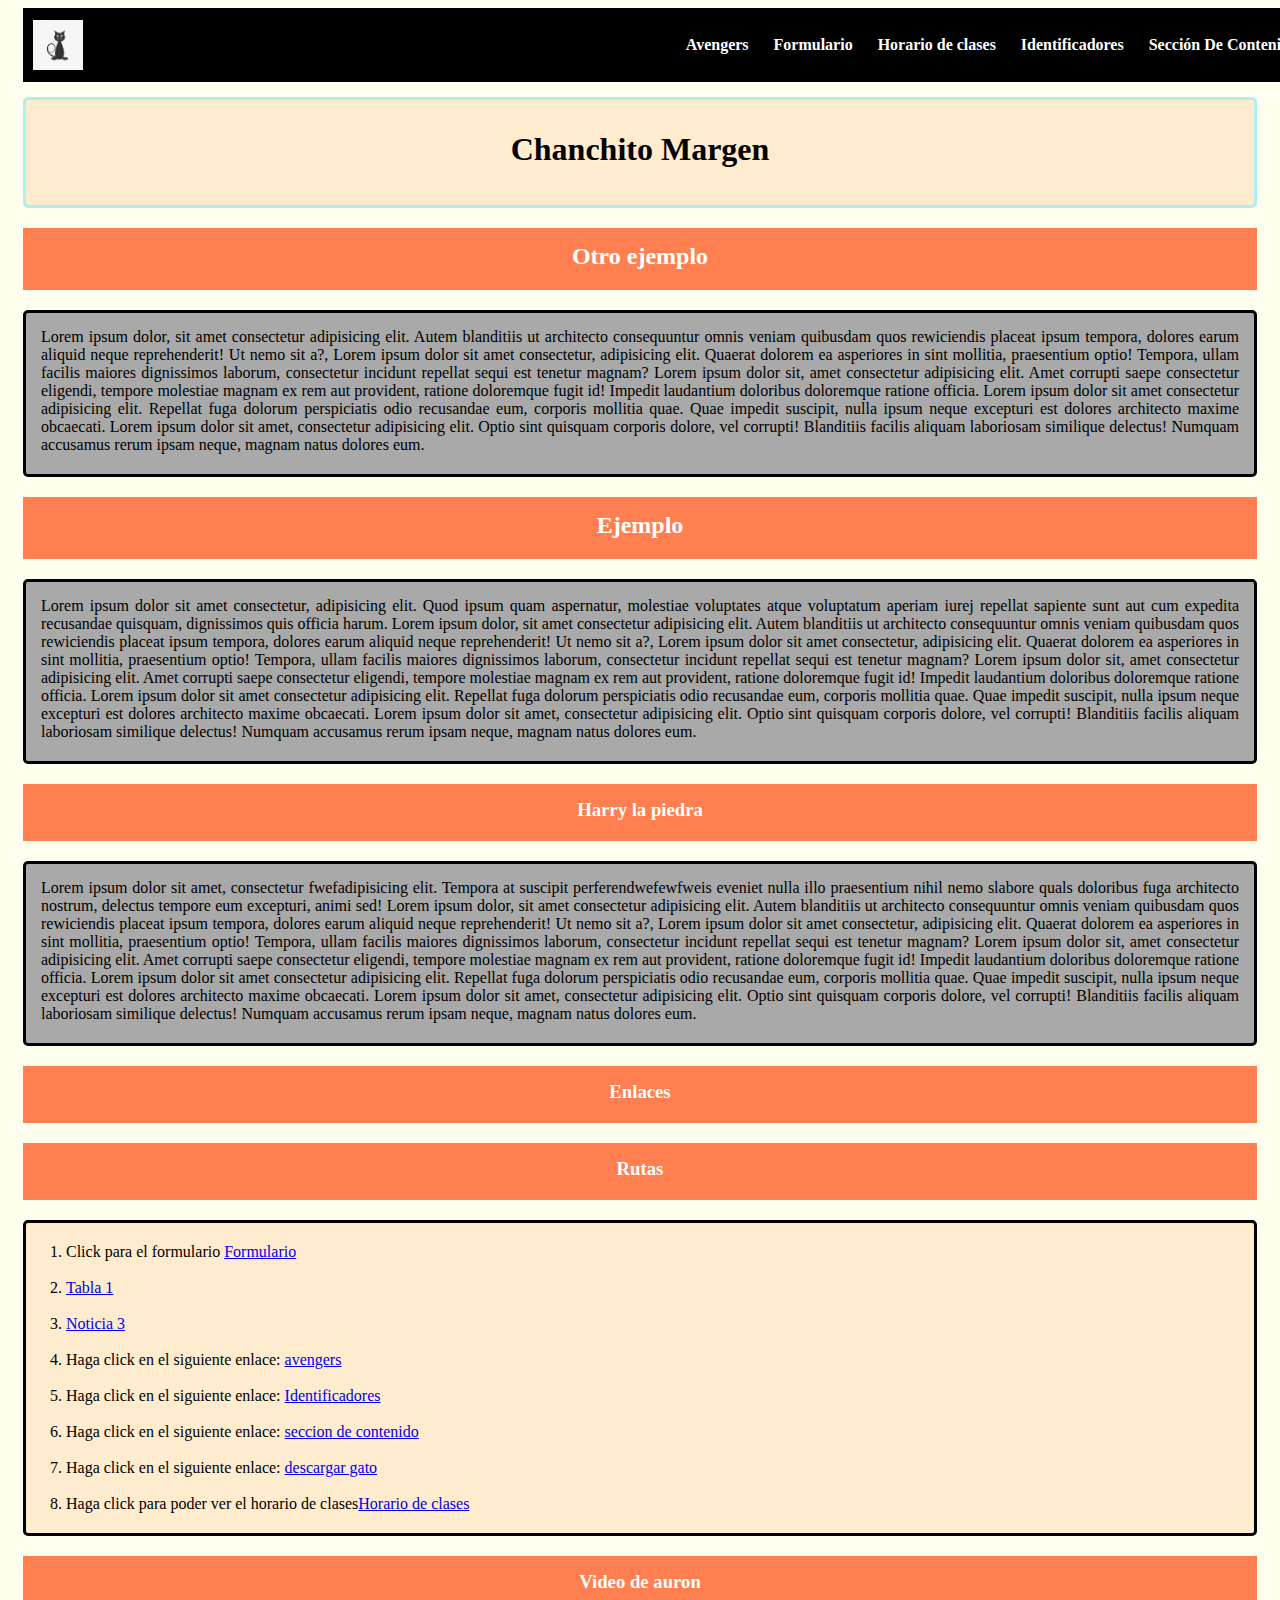
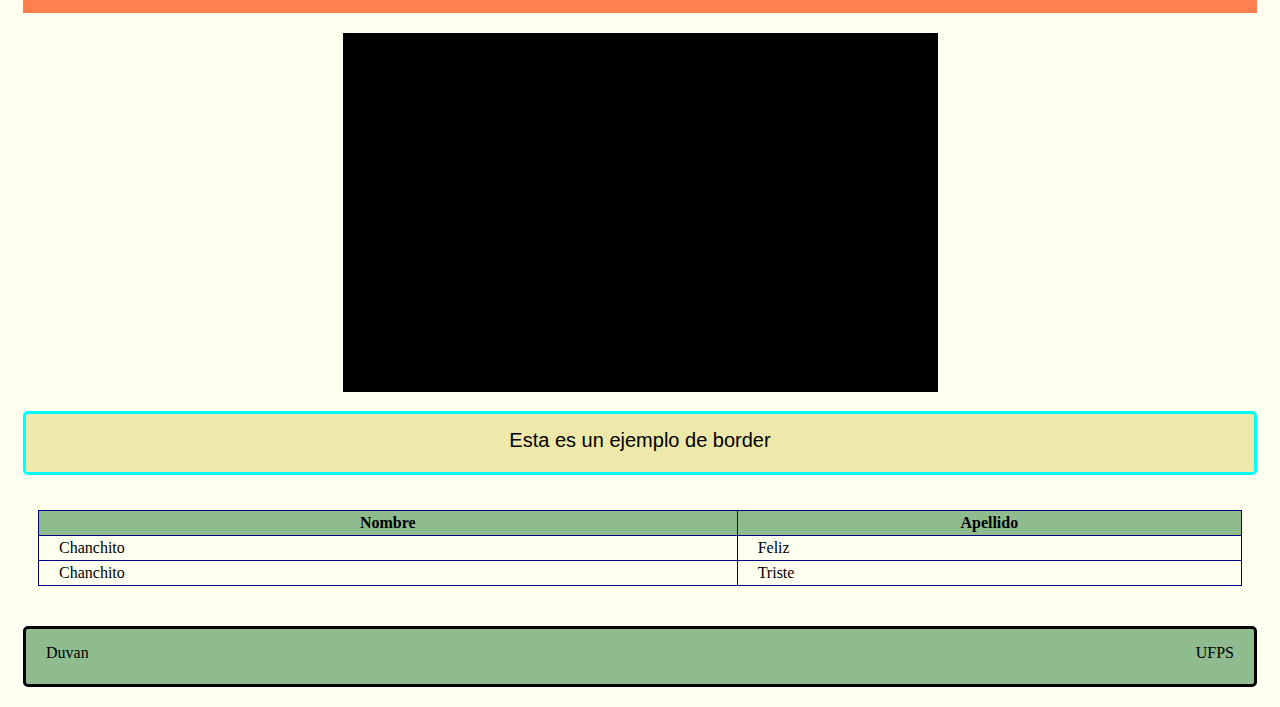
<file: index.html>
<!-- Inicio del documento HTML-->

<!DOCTYPE html>
<html lang="es">

<head>
 <!-- Cotiene los meta datos y el titulo-->
 <meta charset="UTF-8">
 <meta name="viewport" content="width=device-width, initial-scale=1.0">
    <title>Prueba Web</title>
    <link rel="shortcut icon" href="../imagenes/gato.jpg" type="image/x-icon">
    <link rel="stylesheet" href="css/style.css">
   <link rel="stylesheet" href="css/estilo2.css">

</head>

<body>

    <!-- Representa el contenido de nuestra pagina web-->
   <header>
       <div class="menu">
        <img class="logo" src="./imagenes/cat-logo.jpg" alt="Logo">
       <nav>
        <ul>
          <li><a href="html/avengers.html">Avengers</a></li>
          <li><a href="html/formulario.html">Formulario</a></li>
          <li><a href="html/horario-clases.html">Horario de clases</a></li>
          <li><a href="html/identificadores.html">Identificadores</a></li>
          <li><a href="html/seccion-de-contenido.html">Sección De Contenido</a></li>
           </u>
       </nav>
    </div>
   </header>


   <div class="margen">
    <h1>Chanchito Margen</h1>
</div>
   <h2 class="title-1">Otro ejemplo</h2>
    <p class="text">Lorem ipsum dolor, sit amet consectetur adipisicing elit. Autem blanditiis ut architecto consequuntur omnis veniam quibusdam quos rewiciendis placeat ipsum tempora, dolores earum aliquid neque reprehenderit! Ut nemo sit a?, Lorem ipsum dolor sit amet consectetur, adipisicing elit. Quaerat dolorem ea asperiores in sint mollitia, praesentium optio! Tempora, ullam facilis maiores dignissimos laborum, consectetur incidunt repellat sequi est tenetur magnam? Lorem ipsum dolor sit, amet consectetur adipisicing elit. Amet corrupti saepe consectetur eligendi, tempore molestiae magnam ex rem aut provident, ratione doloremque fugit id! Impedit laudantium doloribus doloremque ratione officia. Lorem ipsum dolor sit amet consectetur adipisicing elit. Repellat fuga dolorum perspiciatis odio recusandae eum, corporis mollitia quae. Quae impedit suscipit, nulla ipsum neque excepturi est dolores architecto maxime obcaecati. Lorem ipsum dolor sit amet, consectetur adipisicing elit. Optio sint quisquam corporis dolore, vel corrupti! Blanditiis facilis aliquam laboriosam similique delectus! Numquam accusamus rerum ipsam neque, magnam natus dolores eum.</p>
    <h2 class="title-1">Ejemplo</h2>
    <p class="text">Lorem ipsum dolor sit amet consectetur, adipisicing elit. Quod ipsum quam aspernatur, molestiae voluptates atque voluptatum aperiam iurej repellat sapiente sunt aut cum expedita recusandae quisquam, dignissimos quis officia harum. Lorem ipsum dolor, sit amet consectetur adipisicing elit. Autem blanditiis ut architecto consequuntur omnis veniam quibusdam quos rewiciendis placeat ipsum tempora, dolores earum aliquid neque reprehenderit! Ut nemo sit a?, Lorem ipsum dolor sit amet consectetur, adipisicing elit. Quaerat dolorem ea asperiores in sint mollitia, praesentium optio! Tempora, ullam facilis maiores dignissimos laborum, consectetur incidunt repellat sequi est tenetur magnam? Lorem ipsum dolor sit, amet consectetur adipisicing elit. Amet corrupti saepe consectetur eligendi, tempore molestiae magnam ex rem aut provident, ratione doloremque fugit id! Impedit laudantium doloribus doloremque ratione officia. Lorem ipsum dolor sit amet consectetur adipisicing elit. Repellat fuga dolorum perspiciatis odio recusandae eum, corporis mollitia quae. Quae impedit suscipit, nulla ipsum neque excepturi est dolores architecto maxime obcaecati. Lorem ipsum dolor sit amet, consectetur adipisicing elit. Optio sint quisquam corporis dolore, vel corrupti! Blanditiis facilis aliquam laboriosam similique delectus! Numquam accusamus rerum ipsam neque, magnam natus dolores eum.</p>
    <h3 class="title-2">Harry la piedra</h3>
    <p class="text">Lorem ipsum dolor sit amet, consectetur fwefadipisicing elit. Tempora at suscipit perferendwefewfweis eveniet nulla illo praesentium nihil nemo slabore quals doloribus fuga architecto nostrum, delectus tempore eum excepturi, animi sed! Lorem ipsum dolor, sit amet consectetur adipisicing elit. Autem blanditiis ut architecto consequuntur omnis veniam quibusdam quos rewiciendis placeat ipsum tempora, dolores earum aliquid neque reprehenderit! Ut nemo sit a?, Lorem ipsum dolor sit amet consectetur, adipisicing elit. Quaerat dolorem ea asperiores in sint mollitia, praesentium optio! Tempora, ullam facilis maiores dignissimos laborum, consectetur incidunt repellat sequi est tenetur magnam? Lorem ipsum dolor sit, amet consectetur adipisicing elit. Amet corrupti saepe consectetur eligendi, tempore molestiae magnam ex rem aut provident, ratione doloremque fugit id! Impedit laudantium doloribus doloremque ratione officia. Lorem ipsum dolor sit amet consectetur adipisicing elit. Repellat fuga dolorum perspiciatis odio recusandae eum, corporis mollitia quae. Quae impedit suscipit, nulla ipsum neque excepturi est dolores architecto maxime obcaecati. Lorem ipsum dolor sit amet, consectetur adipisicing elit. Optio sint quisquam corporis dolore, vel corrupti! Blanditiis facilis aliquam laboriosam similique delectus! Numquam accusamus rerum ipsam neque, magnam natus dolores eum.</p>
    <section>
        <h3 class="title-2">Enlaces</h3>
        <div>
            <h3 class="title-2">Rutas</h3>
            <p class="p-1">
             
                <!-- para drigir a un punto especifico se estbalece un id en el elemento, y en la ruta se agg # y el id, en este caso (#tabla-1)-->
                <ol class="lista">
                    
                    <li> Click para el formulario <a href="html/formulario.html#formulario">Formulario</a></li><br>
                <li><a href="html/avengers.html#tabla-1" target="_blank">Tabla 1</a></li><br>
                <li><a href="html/seccion-de-contenido.html#noticia-3">Noticia 3</a></li><br>
               <li> Haga click en el siguiente enlace: <a href="html/avengers.html">avengers</a></li><br>
               <li> Haga click en el siguiente enlace: <a href="html/identificadores.html">Identificadores</a></li><br>
               <li> Haga click en el siguiente enlace: <a href="html/seccion-de-contenido.html">seccion de contenido</a></li><br>
              <li>  Haga click en el siguiente enlace: <a href="imagenes/gato.jpg" download>descargar gato</a></li><br>
              <li>  Haga click para poder ver el horario de clases<a href="html/horario-clases.html#horario">Horario de clases</a></li>
            </ol>
            </p>
        </div>

            <h3 class="title-2">Video de auron</h3>
            <p id="video">
                <iframe width="560" height="315" src="https://www.youtube.com/embed/3I1ssfR3FRU" title="YouTube video player" frameborder="0" allow="accelerometer; autoplay; clipboard-write; encrypted-media; gyroscope; picture-in-picture" allowfullscreen></iframe>
                    
            </p><br>
        
            <P class="borde">
                Esta es un ejemplo de border
            </P>
        </div>
    </section>
  <div class="table-1">
      <table>
          <tr>
              <th>Nombre</th>
              <th>Apellido</th>
          </tr>
          <tr>
            <td>Chanchito</td>
            <td>Feliz</td>
        </tr>
        <tr>
            <td>Chanchito</td>
            <td>Triste</td>
        </tr>
      </table>
  </div>
<footer class="footer-1">
  <div class="izq">Duvan</div>
  <div class="derech">UFPS</div>
</footer>
</body>

</html>
</file>
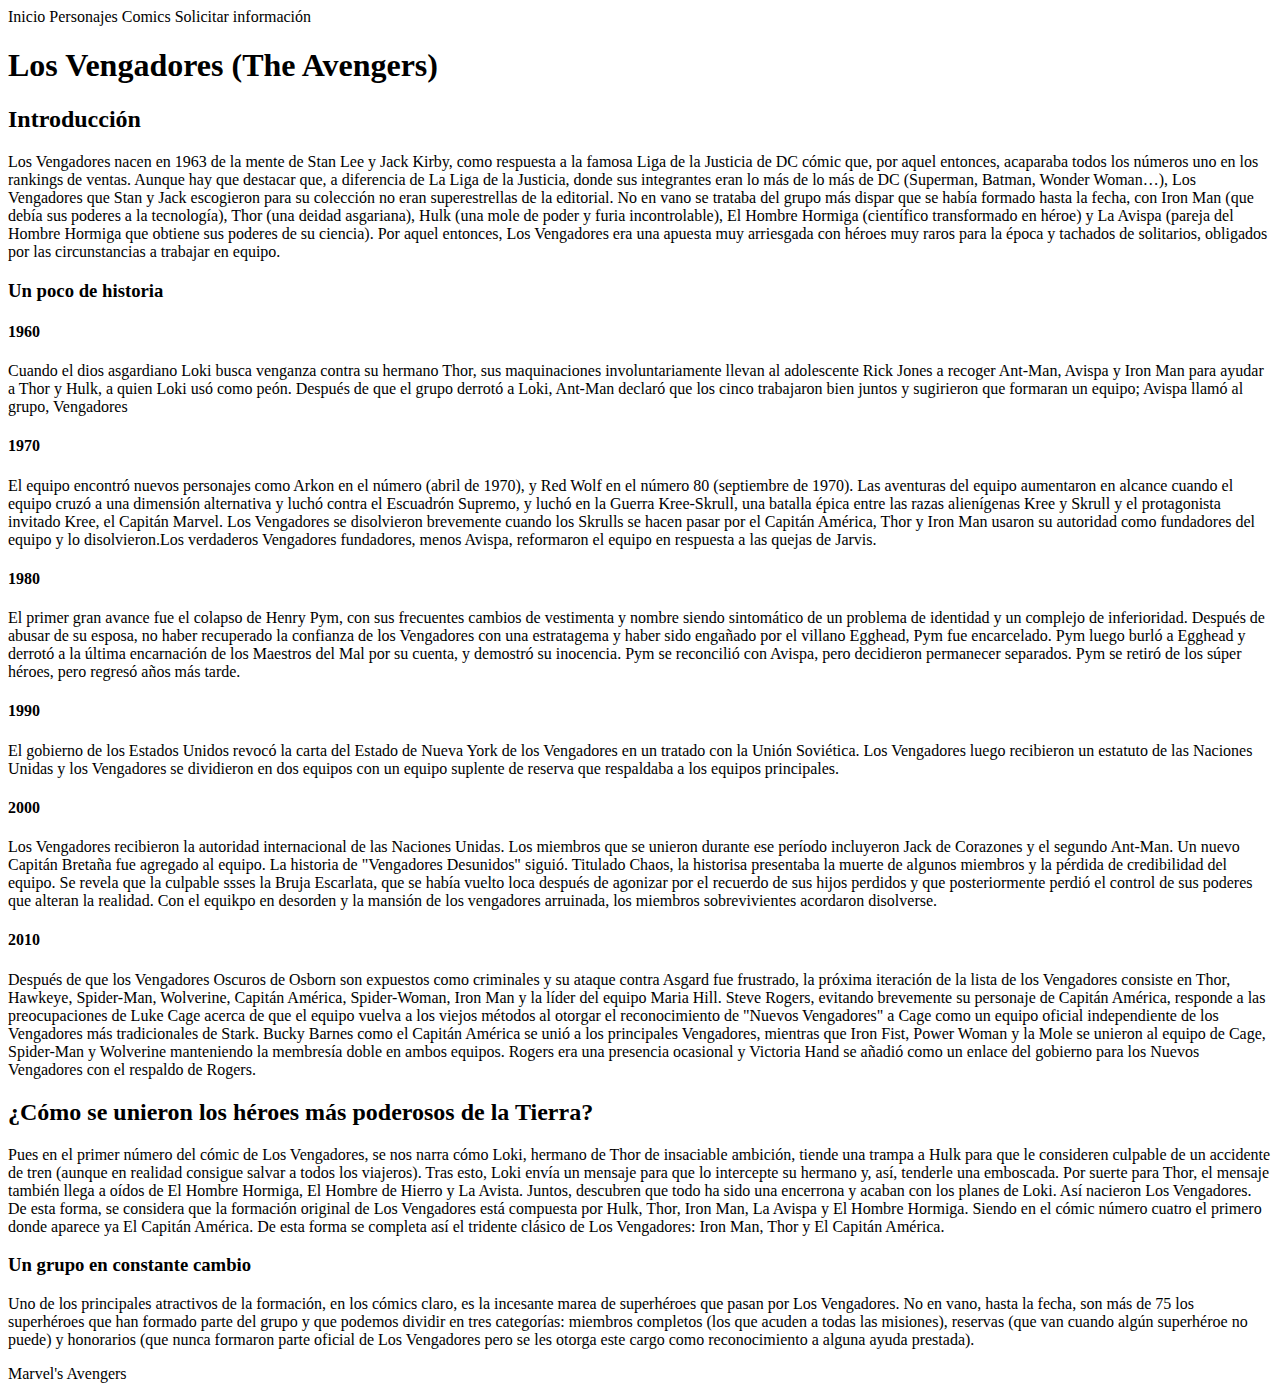
<file: avengers.html>
<!DOCTYPE html>
<html lang="es">
<head>
    <meta charset="UTF-8">
    <meta http-equiv="X-UA-Compatible" content="IE=edge">
    <meta name="viewport" content="width=device-width, initial-scale=1.0">
    <title>Avengers</title>
</head>
<body>
    
    <header>
        <nav>
            Inicio
            Personajes
            Comics
            Solicitar información
        </nav>

    </header>
    <main>
        <h1>Los Vengadores (The Avengers)</h1>
        <section>
            <h2>Introducción</h2>
                <p>
                Los Vengadores nacen en 1963 de la mente de Stan Lee y Jack Kirby, como respuesta a la famosa Liga de la Justicia de DC cómic que, por aquel entonces, acaparaba todos los números uno en los rankings de ventas. Aunque hay que destacar que, a diferencia de La Liga de la Justicia, donde sus integrantes eran lo más de lo más de DC (Superman, Batman, Wonder Woman…), Los Vengadores que Stan y Jack escogieron para su colección no eran superestrellas de la editorial.

                No en vano se trataba del grupo más dispar que se había formado hasta la fecha, con Iron Man (que debía sus poderes a la tecnología), Thor (una deidad asgariana), Hulk (una mole de poder y furia incontrolable), El Hombre Hormiga (científico transformado en héroe) y La Avispa (pareja del Hombre Hormiga que obtiene sus poderes de su ciencia). Por aquel entonces, Los Vengadores era una apuesta muy arriesgada con héroes muy raros para la época y tachados de solitarios, obligados por las circunstancias a trabajar en equipo.

              </p>

        </section>
        <section>
            <h3>Un poco de historia</h3>
            <article>
                <h4>1960</h4>
                <p>
                    Cuando el dios asgardiano Loki busca venganza contra su hermano Thor, sus maquinaciones involuntariamente llevan al adolescente Rick Jones a recoger Ant-Man, Avispa y Iron Man para ayudar a Thor y Hulk, a quien Loki usó como peón. Después de que el grupo derrotó a Loki, Ant-Man declaró que los cinco trabajaron bien juntos y sugirieron que formaran un equipo; Avispa llamó al grupo, Vengadores
                </p>
            </article>
            <article>
                <h4>1970</h4>
                <p>
                    El equipo encontró nuevos personajes como Arkon en el número (abril de 1970), y Red Wolf en el número 80 (septiembre de 1970). Las aventuras del equipo aumentaron en alcance cuando el equipo cruzó a una dimensión alternativa y luchó contra el Escuadrón Supremo, y luchó en la Guerra Kree-Skrull, una batalla épica entre las razas alienígenas Kree y Skrull y el protagonista invitado Kree, el Capitán Marvel. Los Vengadores se disolvieron brevemente cuando los Skrulls se hacen pasar por el Capitán América, Thor y Iron Man usaron su autoridad como fundadores del equipo y lo disolvieron.Los verdaderos Vengadores fundadores, menos Avispa, reformaron el equipo en respuesta a las quejas de Jarvis.
                </p>
            </article>
            <article>
                <h4>1980</h4>
                <p>
                    El primer gran avance fue el colapso de Henry Pym, con sus frecuentes cambios de vestimenta y nombre siendo sintomático de un problema de identidad y un complejo de inferioridad. Después de abusar de su esposa, no haber recuperado la confianza de los Vengadores con una estratagema y haber sido engañado por el villano Egghead, Pym fue encarcelado. Pym luego burló a Egghead y derrotó a la última encarnación de los Maestros del Mal por su cuenta, y demostró su inocencia. Pym se reconcilió con Avispa, pero decidieron permanecer separados. Pym se retiró de los súper héroes, pero regresó años más tarde.
                </p>
            </article>
            <article>
                <h4>1990</h4>
                <p>
                    El gobierno de los Estados Unidos revocó la carta del Estado de Nueva York de los Vengadores en un tratado con la Unión Soviética. Los Vengadores luego recibieron un estatuto de las Naciones Unidas y los Vengadores se dividieron en dos equipos con un equipo suplente de reserva que respaldaba a los equipos principales.
                </p>
            </article>
            <article>
                <h4>2000</h4>
                <p>
                    Los Vengadores recibieron la autoridad internacional de las Naciones Unidas. Los miembros que se unieron durante ese período incluyeron Jack de Corazones y el segundo Ant-Man. Un nuevo Capitán Bretaña fue agregado al equipo. La historia de "Vengadores Desunidos" siguió. Titulado Chaos, la historisa presentaba la muerte de algunos miembros y la pérdida de credibilidad del equipo. Se revela que la culpable ssses la Bruja Escarlata, que se había vuelto loca después de agonizar por el recuerdo de sus hijos perdidos y que posteriormente perdió el control de sus poderes que alteran la realidad. Con el equikpo en desorden y la mansión de los vengadores arruinada, los miembros sobrevivientes acordaron disolverse.
                </p>
            </article>
            <article>
                <h4>2010</h4>
                <p>
                    Después de que los Vengadores Oscuros de Osborn son expuestos como criminales y su ataque contra Asgard fue frustrado, la próxima iteración de la lista de los Vengadores consiste en Thor, Hawkeye, Spider-Man, Wolverine, Capitán América, Spider-Woman, Iron Man y la líder del equipo Maria Hill. Steve Rogers, evitando brevemente su personaje de Capitán América, responde a las preocupaciones de Luke Cage acerca de que el equipo vuelva a los viejos métodos al otorgar el reconocimiento de "Nuevos Vengadores" a Cage como un equipo oficial independiente de los Vengadores más tradicionales de Stark. Bucky Barnes como el Capitán América se unió a los principales Vengadores, mientras que Iron Fist, Power Woman y la Mole se unieron al equipo de Cage, Spider-Man y Wolverine manteniendo la membresía doble en ambos equipos. Rogers era una presencia ocasional y Victoria Hand se añadió como un enlace del gobierno para los Nuevos Vengadores con el respaldo de Rogers.
                </p>
            </article>

        </section>
            <section>
            <article>
                <h2>¿Cómo se unieron los héroes más poderosos de la Tierra?</h2>
                <p>
                    Pues en el primer número del cómic de Los Vengadores, se nos narra cómo Loki, hermano de Thor de insaciable ambición, tiende una trampa a Hulk para que le consideren culpable de un accidente de tren (aunque en realidad consigue salvar a todos los viajeros). Tras esto, Loki envía un mensaje para que lo intercepte su hermano y, así, tenderle una emboscada. Por suerte para Thor, el mensaje también llega a oídos de El Hombre Hormiga, El Hombre de Hierro y La Avista. Juntos, descubren que todo ha sido una encerrona y acaban con los planes de Loki. Así nacieron Los Vengadores.

                    De esta forma, se considera que la formación original de Los Vengadores está compuesta por Hulk, Thor, Iron Man, La Avispa y El Hombre Hormiga. Siendo en el cómic número cuatro el primero donde aparece ya El Capitán América. De esta forma se completa así el tridente clásico de Los Vengadores: Iron Man, Thor y El Capitán América.

                </p>
            </article>
            <article>
                <h3>Un grupo en constante cambio</h3>
                <p>
                    Uno de los principales atractivos de la formación, en los cómics claro, es la incesante marea de superhéroes que pasan por Los Vengadores. No en vano, hasta la fecha, son más de 75 los superhéroes que han formado parte del grupo y que podemos dividir en tres categorías: miembros completos (los que acuden a todas las misiones), reservas (que van cuando algún superhéroe no puede) y honorarios (que nunca formaron parte oficial de Los Vengadores pero se les otorga este cargo como reconocimiento a alguna ayuda prestada).
                </p>
            </article>
            </section>
        
        

    </main>
    <footer>
        Marvel's Avengers
    </footer>




</body>
</html>
</file>
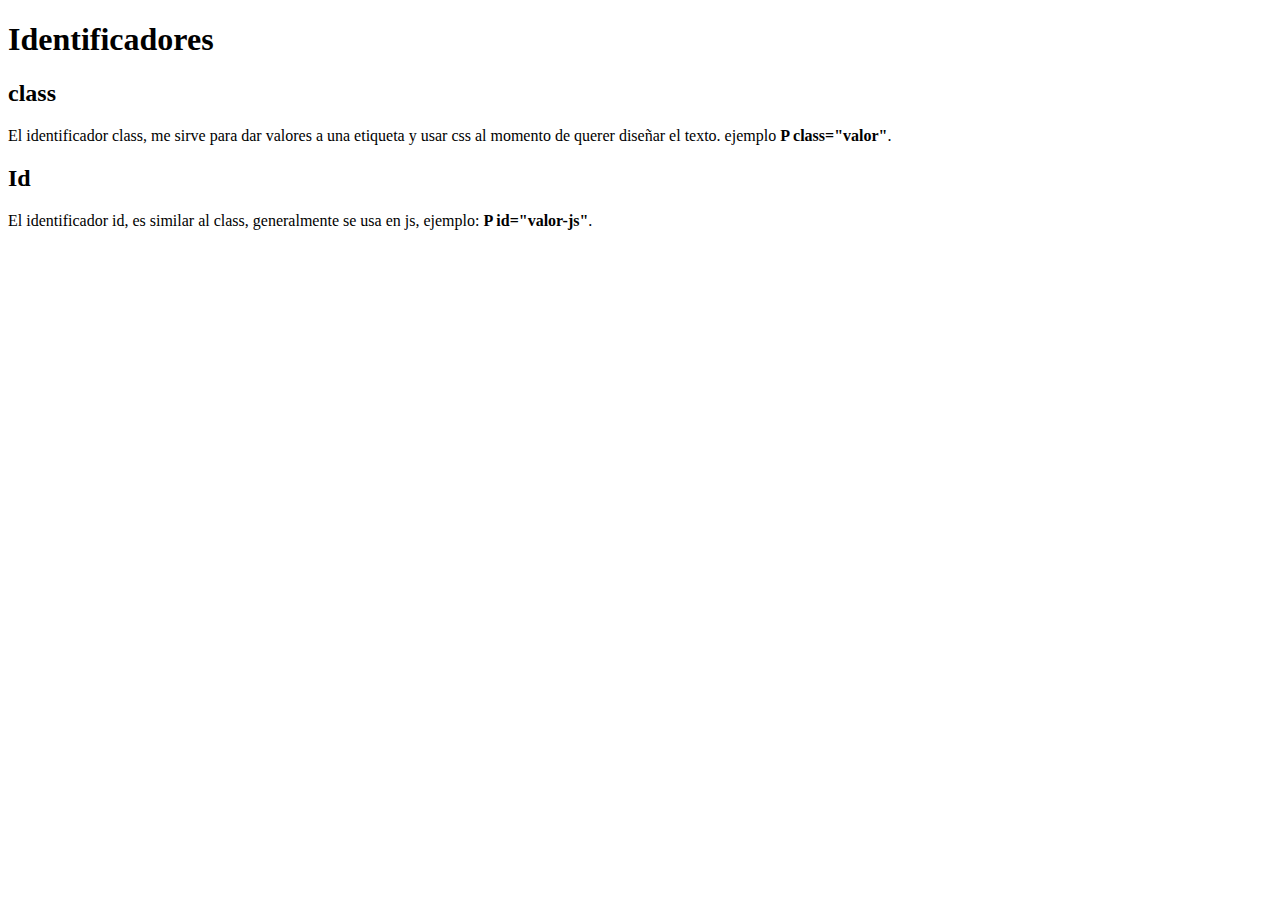
<file: identificadores.html>
<!DOCTYPE html>
<html lang="en">
<head>
    <meta charset="UTF-8">
    <meta http-equiv="X-UA-Compatible" content="IE=edge">
    <meta name="viewport" content="width=device-width, initial-scale=1.0">
    <title>Identificadores</title>
</head>
<body>
    

<main>
    <section>
        <h1>Identificadores</h1>
        <h2>class</h2>
        <p class="valor">
            El identificador class, me sirve para dar valores a una etiqueta y usar css al momento de querer diseñar el texto. ejemplo  <b> P class="valor"</b>.

            
        </p>
        <h2>Id</h2>
        <p id="valor-js">
            El identificador id, es similar al class, generalmente se usa en js, ejemplo:   <b> P id="valor-js"</b>.

            
        </p>
    </section>
</main>

</body>
</html>
</file>
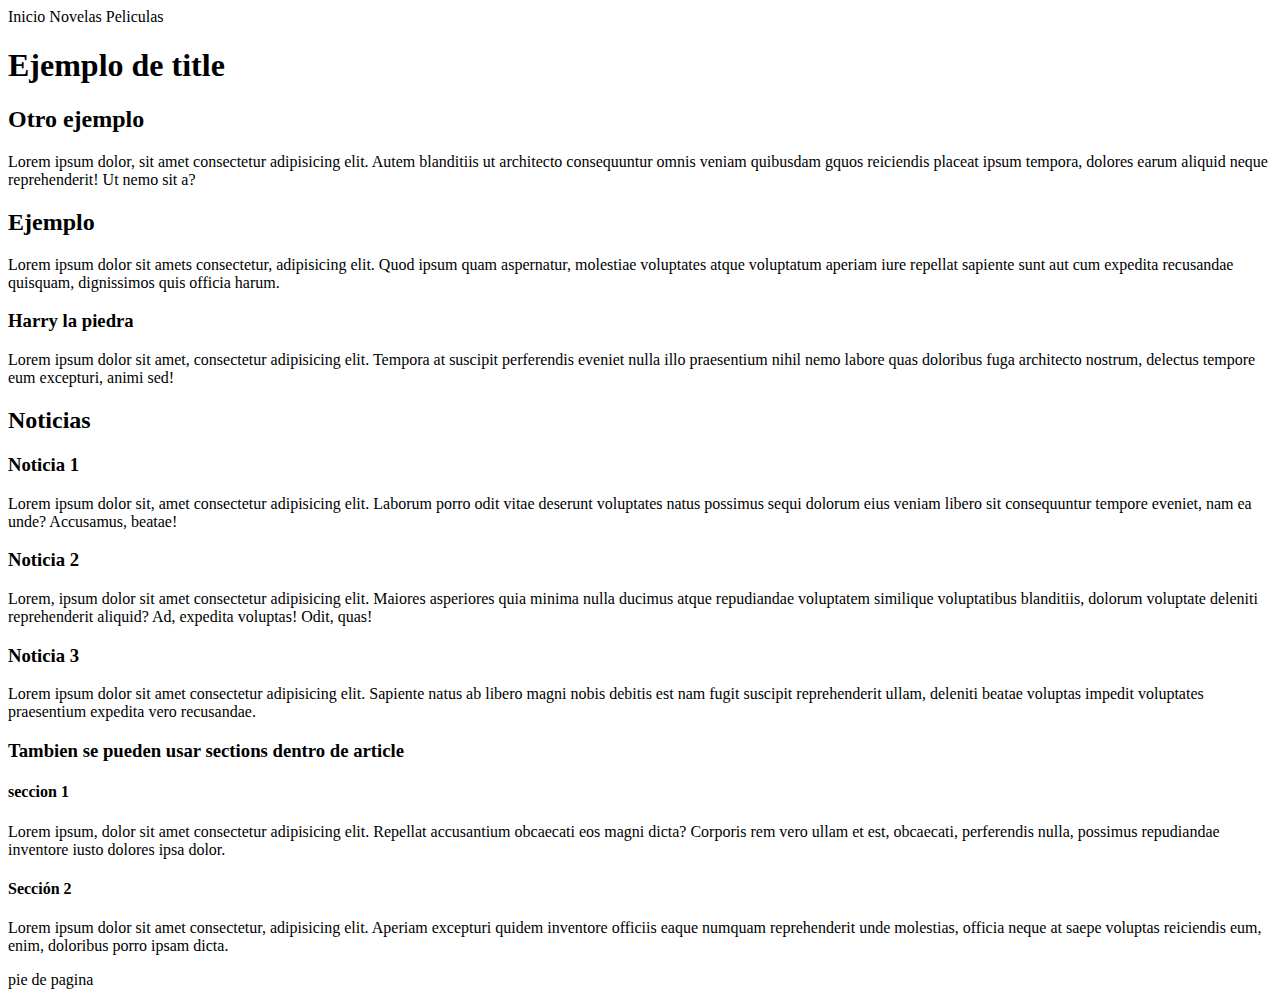
<file: seccion-de-contenido.html>
<!-- Inicio del documento HTML-->

<!DOCTYPE html>
<html lang="es">

<head>
 <!-- Cotiene los meta datos y el titulo-->
 <meta charset="UTF-8">
 <meta name="viewport" content="width=device-width, initial-scale=1.0">
    <title>Prueba Web</title>

</head>

<body>

    <!-- <header></header>    <main></main>    <footer></footer>-->

    <header>

        <!-- Menu de navegación, logo, redes sociales-->
        Inicio
        Novelas
        Peliculas
    </header>
    <main>
        
        <!-- Contenido principal de la pagina-->
        
        <h1>Ejemplo de title</h1>
        <h2>Otro ejemplo</h2>
        <p>Lorem ipsum dolor, sit amet consectetur adipisicing elit. Autem blanditiis ut architecto consequuntur omnis veniam quibusdam gquos reiciendis placeat ipsum tempora, dolores earum aliquid neque reprehenderit! Ut nemo sit a?</p>
        <h2>Ejemplo</h2>
          <p>Lorem ipsum dolor sit amets consectetur, adipisicing elit. Quod ipsum quam aspernatur, molestiae voluptates atque voluptatum aperiam iure repellat sapiente sunt aut cum expedita recusandae quisquam, dignissimos quis officia harum.</p>
          <h3>Harry la piedra</h3>
          <p>Lorem ipsum dolor sit amet, consectetur adipisicing elit. Tempora at suscipit perferendis eveniet nulla illo praesentium nihil nemo labore quas doloribus fuga architecto nostrum, delectus tempore eum excepturi, animi sed!</p>      
          
          <section>
              <h2>Noticias</h2>
              <article>
                  <h3>Noticia 1</h3>
                  <p>Lorem ipsum dolor sit, amet consectetur adipisicing elit. Laborum porro odit vitae deserunt voluptates natus possimus sequi dolorum eius veniam libero sit consequuntur tempore eveniet, nam ea unde? Accusamus, beatae!</p>
             
              </article>
              <article>
                  <h3>Noticia 2</h3>
                  <p>Lorem, ipsum dolor sit amet consectetur adipisicing elit. Maiores asperiores quia minima nulla ducimus atque repudiandae voluptatem similique voluptatibus blanditiis, dolorum voluptate deleniti reprehenderit aliquid? Ad, expedita voluptas! Odit, quas!</p>
              </article>
              <article>
                  <h3>Noticia 3</h3>
                  <p>Lorem ipsum dolor sit amet consectetur adipisicing elit. Sapiente natus ab libero magni nobis debitis est nam fugit suscipit reprehenderit ullam, deleniti beatae voluptas impedit voluptates praesentium expedita vero recusandae.</p>
              </article>
          </section>      
          <article>
              <h3>Tambien se pueden usar sections dentro de article</h3>
              <section>
                  <h4>seccion 1</h4>
                  <p>Lorem ipsum, dolor sit amet consectetur adipisicing elit. Repellat accusantium obcaecati eos magni dicta? Corporis rem vero ullam et est, obcaecati, perferendis nulla, possimus repudiandae inventore iusto dolores ipsa dolor.</p>
              </section>
              <section>
                  <h4>Sección 2</h4>
                  <p>Lorem ipsum dolor sit amet consectetur, adipisicing elit. Aperiam excepturi quidem inventore officiis eaque numquam reprehenderit unde molestias, officia neque at saepe voluptas reiciendis eum, enim, doloribus porro ipsam dicta.</p>
              </section>
          </article>    
        </main>
        <footer>
         pie de pagina
     </footer>
     
    
     
 

</body>

</html>
</file>
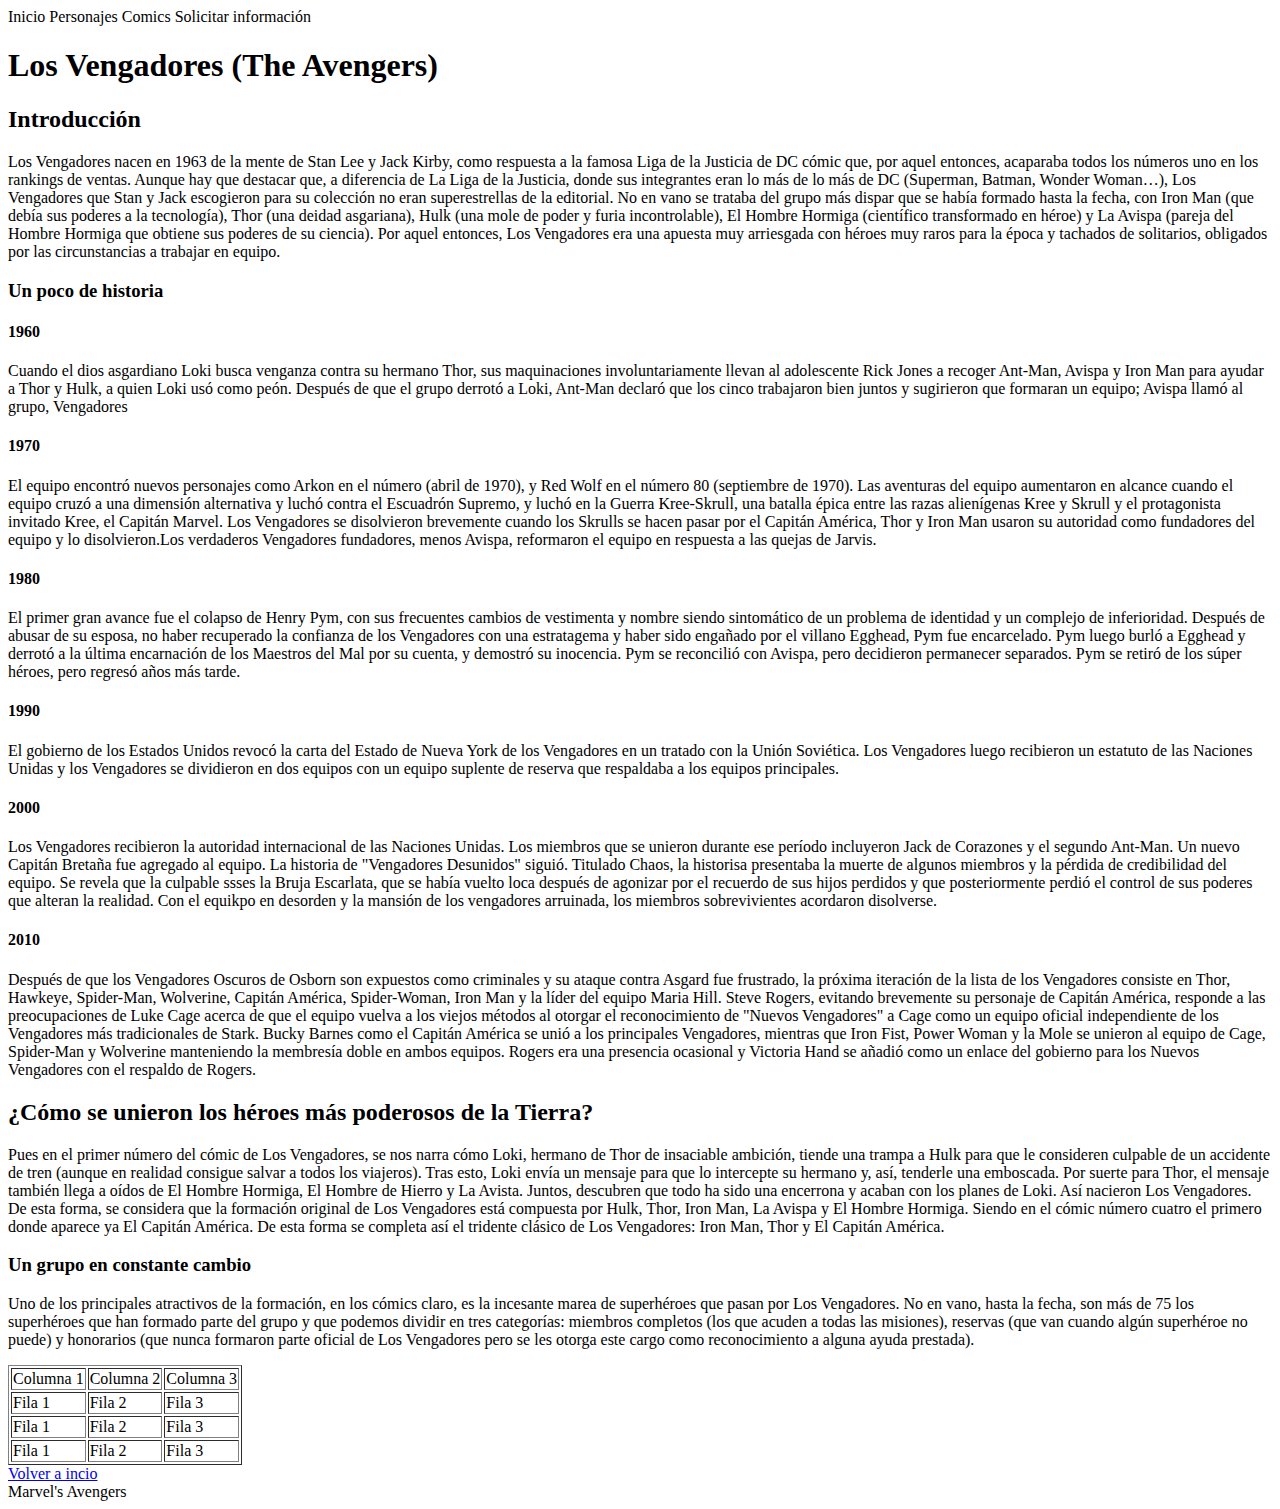
<file: html/avengers.html>
<!DOCTYPE html>
<html lang="es">
<head>
    <meta charset="UTF-8">
    <meta http-equiv="X-UA-Compatible" content="IE=edge">
    <meta name="viewport" content="width=device-width, initial-scale=1.0">
    <title>Avengers</title>
    <link rel="shortcut icon" href="/imagenes/gato.jpg" type="image/x-icon">
</head>
<body>
    
    <header>
        <nav>
            Inicio
            Personajes
            Comics
            Solicitar información
        </nav>

    </header>
    <main>
        <h1>Los Vengadores (The Avengers)</h1>
        <section>
            <h2>Introducción</h2>
                <p>
                Los Vengadores nacen en 1963 de la mente de Stan Lee y Jack Kirby, como respuesta a la famosa Liga de la Justicia de DC cómic que, por aquel entonces, acaparaba todos los números uno en los rankings de ventas. Aunque hay que destacar que, a diferencia de La Liga de la Justicia, donde sus integrantes eran lo más de lo más de DC (Superman, Batman, Wonder Woman…), Los Vengadores que Stan y Jack escogieron para su colección no eran superestrellas de la editorial.

                No en vano se trataba del grupo más dispar que se había formado hasta la fecha, con Iron Man (que debía sus poderes a la tecnología), Thor (una deidad asgariana), Hulk (una mole de poder y furia incontrolable), El Hombre Hormiga (científico transformado en héroe) y La Avispa (pareja del Hombre Hormiga que obtiene sus poderes de su ciencia). Por aquel entonces, Los Vengadores era una apuesta muy arriesgada con héroes muy raros para la época y tachados de solitarios, obligados por las circunstancias a trabajar en equipo.

              </p>

        </section>
        <section>
            <h3>Un poco de historia</h3>
            <article>
                <h4>1960</h4>
                <p>
                    Cuando el dios asgardiano Loki busca venganza contra su hermano Thor, sus maquinaciones involuntariamente llevan al adolescente Rick Jones a recoger Ant-Man, Avispa y Iron Man para ayudar a Thor y Hulk, a quien Loki usó como peón. Después de que el grupo derrotó a Loki, Ant-Man declaró que los cinco trabajaron bien juntos y sugirieron que formaran un equipo; Avispa llamó al grupo, Vengadores
                </p>
            </article>
            <article>
                <h4>1970</h4>
                <p>
                    El equipo encontró nuevos personajes como Arkon en el número (abril de 1970), y Red Wolf en el número 80 (septiembre de 1970). Las aventuras del equipo aumentaron en alcance cuando el equipo cruzó a una dimensión alternativa y luchó contra el Escuadrón Supremo, y luchó en la Guerra Kree-Skrull, una batalla épica entre las razas alienígenas Kree y Skrull y el protagonista invitado Kree, el Capitán Marvel. Los Vengadores se disolvieron brevemente cuando los Skrulls se hacen pasar por el Capitán América, Thor y Iron Man usaron su autoridad como fundadores del equipo y lo disolvieron.Los verdaderos Vengadores fundadores, menos Avispa, reformaron el equipo en respuesta a las quejas de Jarvis.
                </p>
            </article>
            <article>
                <h4>1980</h4>
                <p>
                    El primer gran avance fue el colapso de Henry Pym, con sus frecuentes cambios de vestimenta y nombre siendo sintomático de un problema de identidad y un complejo de inferioridad. Después de abusar de su esposa, no haber recuperado la confianza de los Vengadores con una estratagema y haber sido engañado por el villano Egghead, Pym fue encarcelado. Pym luego burló a Egghead y derrotó a la última encarnación de los Maestros del Mal por su cuenta, y demostró su inocencia. Pym se reconcilió con Avispa, pero decidieron permanecer separados. Pym se retiró de los súper héroes, pero regresó años más tarde.
                </p>
            </article>
            <article>
                <h4>1990</h4>
                <p>
                    El gobierno de los Estados Unidos revocó la carta del Estado de Nueva York de los Vengadores en un tratado con la Unión Soviética. Los Vengadores luego recibieron un estatuto de las Naciones Unidas y los Vengadores se dividieron en dos equipos con un equipo suplente de reserva que respaldaba a los equipos principales.
                </p>
            </article>
            <article>
                <h4>2000</h4>
                <p>
                    Los Vengadores recibieron la autoridad internacional de las Naciones Unidas. Los miembros que se unieron durante ese período incluyeron Jack de Corazones y el segundo Ant-Man. Un nuevo Capitán Bretaña fue agregado al equipo. La historia de "Vengadores Desunidos" siguió. Titulado Chaos, la historisa presentaba la muerte de algunos miembros y la pérdida de credibilidad del equipo. Se revela que la culpable ssses la Bruja Escarlata, que se había vuelto loca después de agonizar por el recuerdo de sus hijos perdidos y que posteriormente perdió el control de sus poderes que alteran la realidad. Con el equikpo en desorden y la mansión de los vengadores arruinada, los miembros sobrevivientes acordaron disolverse.
                </p>
            </article>
            <article>
                <h4>2010</h4>
                <p>
                    Después de que los Vengadores Oscuros de Osborn son expuestos como criminales y su ataque contra Asgard fue frustrado, la próxima iteración de la lista de los Vengadores consiste en Thor, Hawkeye, Spider-Man, Wolverine, Capitán América, Spider-Woman, Iron Man y la líder del equipo Maria Hill. Steve Rogers, evitando brevemente su personaje de Capitán América, responde a las preocupaciones de Luke Cage acerca de que el equipo vuelva a los viejos métodos al otorgar el reconocimiento de "Nuevos Vengadores" a Cage como un equipo oficial independiente de los Vengadores más tradicionales de Stark. Bucky Barnes como el Capitán América se unió a los principales Vengadores, mientras que Iron Fist, Power Woman y la Mole se unieron al equipo de Cage, Spider-Man y Wolverine manteniendo la membresía doble en ambos equipos. Rogers era una presencia ocasional y Victoria Hand se añadió como un enlace del gobierno para los Nuevos Vengadores con el respaldo de Rogers.
                </p>
            </article>

        </section>
            <section>
            <article>
                <h2>¿Cómo se unieron los héroes más poderosos de la Tierra?</h2>
                <p>
                    Pues en el primer número del cómic de Los Vengadores, se nos narra cómo Loki, hermano de Thor de insaciable ambición, tiende una trampa a Hulk para que le consideren culpable de un accidente de tren (aunque en realidad consigue salvar a todos los viajeros). Tras esto, Loki envía un mensaje para que lo intercepte su hermano y, así, tenderle una emboscada. Por suerte para Thor, el mensaje también llega a oídos de El Hombre Hormiga, El Hombre de Hierro y La Avista. Juntos, descubren que todo ha sido una encerrona y acaban con los planes de Loki. Así nacieron Los Vengadores.

                    De esta forma, se considera que la formación original de Los Vengadores está compuesta por Hulk, Thor, Iron Man, La Avispa y El Hombre Hormiga. Siendo en el cómic número cuatro el primero donde aparece ya El Capitán América. De esta forma se completa así el tridente clásico de Los Vengadores: Iron Man, Thor y El Capitán América.

                </p>
            </article>
            <article>
                <h3>Un grupo en constante cambio</h3>
                <p>
                    Uno de los principales atractivos de la formación, en los cómics claro, es la incesante marea de superhéroes que pasan por Los Vengadores. No en vano, hasta la fecha, son más de 75 los superhéroes que han formado parte del grupo y que podemos dividir en tres categorías: miembros completos (los que acuden a todas las misiones), reservas (que van cuando algún superhéroe no puede) y honorarios (que nunca formaron parte oficial de Los Vengadores pero se les otorga este cargo como reconocimiento a alguna ayuda prestada).
                </p>
            </article>
            </section>
            <div>
                <table id="tabla-1" border="1px" >

                    <tr>
                  
                      <td>Columna 1</td>
                  
                      <td>Columna 2</td>
                  
                      <td>Columna 3</td>
                  
                    </tr>
                  
                    <tr>
                  
                      <td>Fila 1</td>
                  
                      <td>Fila 2</td>
                  
                      <td>Fila 3</td>
                  
                    </tr>
                    <tr>
                  
                        <td>Fila 1</td>
                    
                        <td>Fila 2</td>
                    
                        <td>Fila 3</td>
                    
                      </tr>
                      <tr>
                  
                        <td>Fila 1</td>
                    
                        <td>Fila 2</td>
                    
                        <td>Fila 3</td>
                    
                      </tr>
                  
                  </table>
            </div>
        <div>
            <a href="../index.html">Volver a incio</a>
        </div>
        

    </main>
    <footer>
        Marvel's Avengers
    </footer>




</body>
</html>
</file>
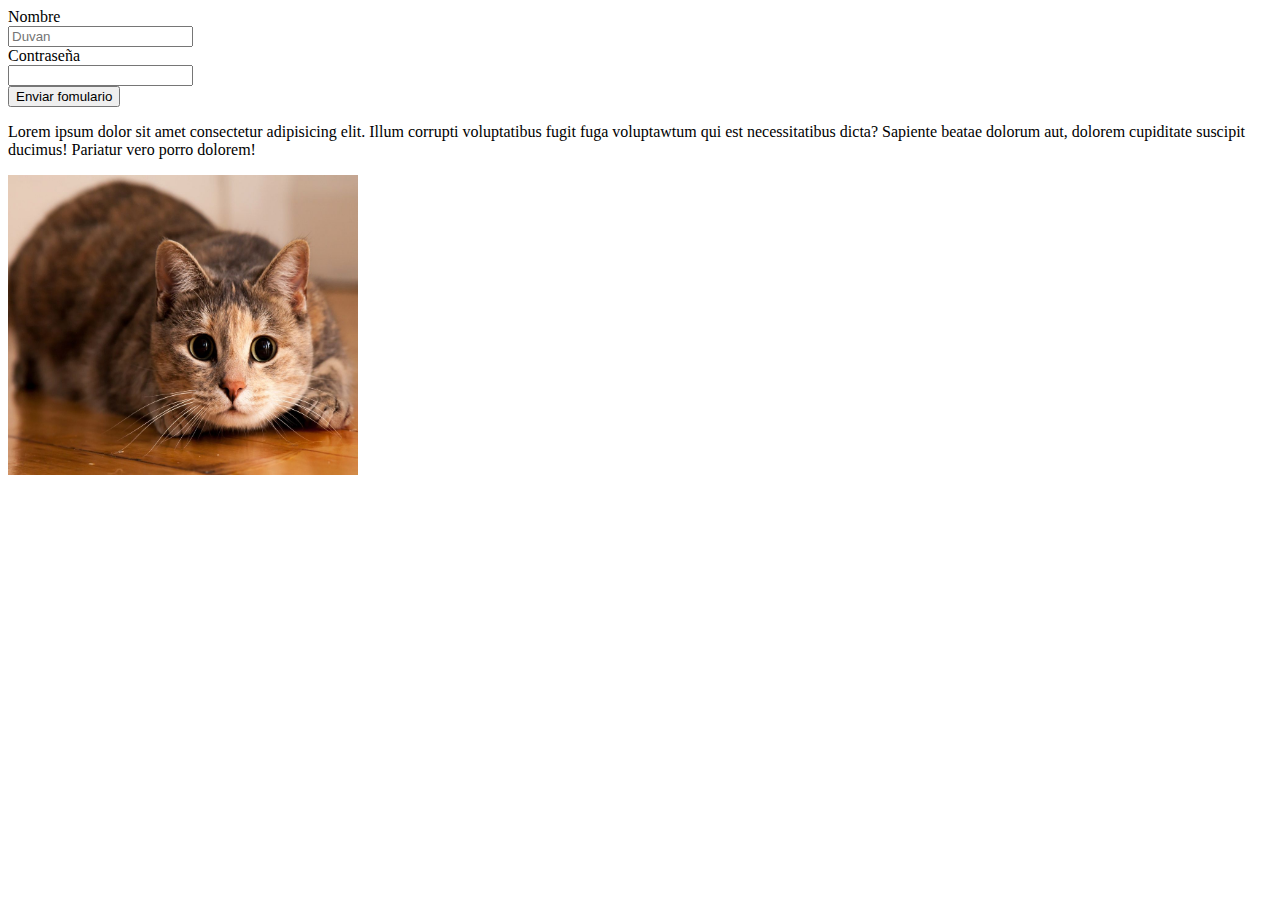
<file: html/formulario.html>
<!DOCTYPE html>
<html lang="en">
<head>
    <meta charset="UTF-8">
    <meta http-equiv="X-UA-Compatible" content="IE=edge">
    <meta name="viewport" content="width=device-width, initial-scale=1.0">
    <title>Formulario</title>
    <link rel="shortcut icon" href="../imagenes/gato.jpg" type="image/x-icon">
</head>
<body>
<style>
    #gato{
        width: 350px;
        height: 300px;
    }
</style>
    <header>

    </header>
    <main>
        <form action="" id="formulario">
            <label>Nombre</label><br>
            <input type="text" placeholder="Duvan"><br>
            <label>Contraseña</label><br>
            <input type="password" ><br>
            <button>Enviar fomulario</button>

        </form>
        <p>Lorem ipsum dolor sit amet consectetur adipisicing elit. Illum corrupti voluptatibus fugit fuga voluptawtum qui est necessitatibus dicta? Sapiente beatae dolorum aut, dolorem cupiditate suscipit ducimus! Pariatur vero porro dolorem!</p>
        <img id ="gato" src="../imagenes/gato.jpg" alt="Imagen de un gato">
    </main>
    <footer>

    </footer>
    
</body>
</html>
</file>
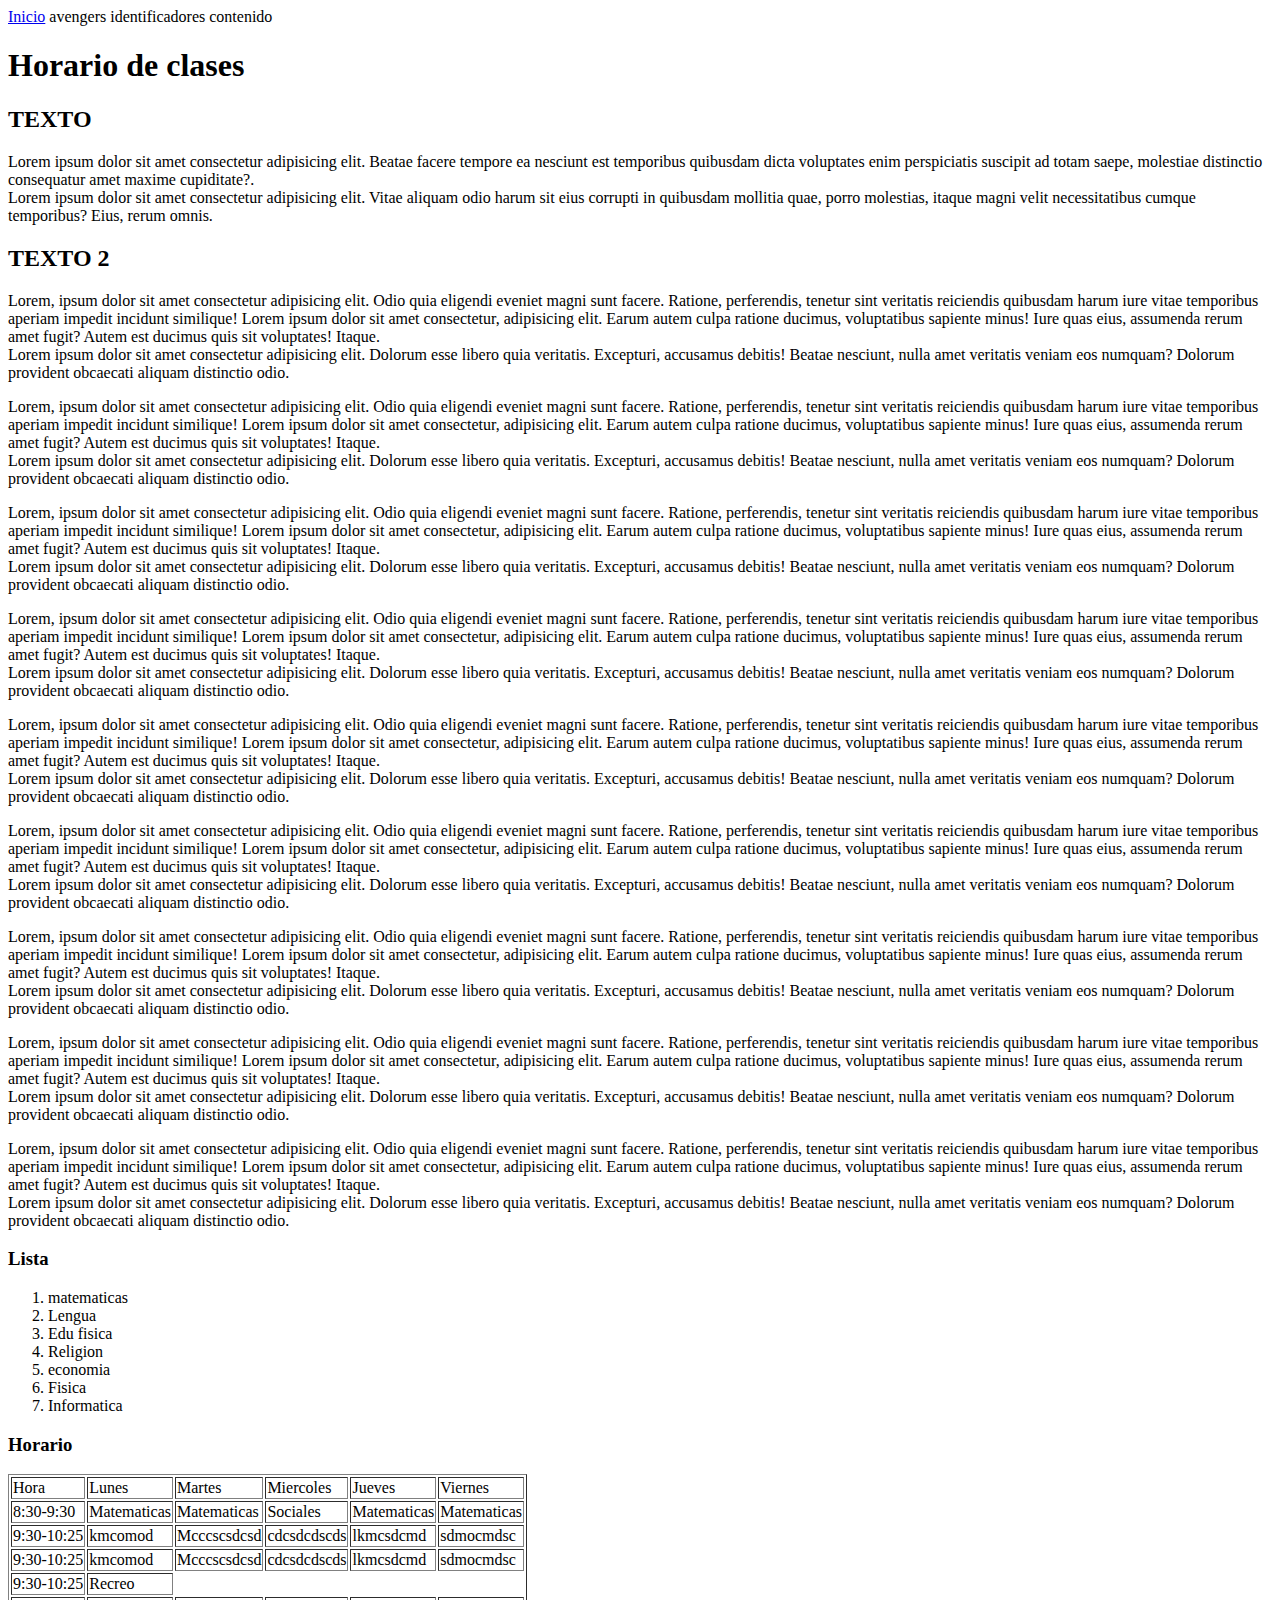
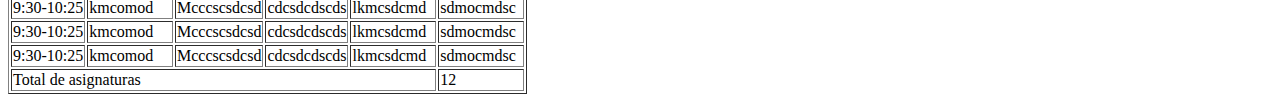
<file: html/horario-clases.html>
<!DOCTYPE html>
<html lang="en">
<head>
    <meta charset="UTF-8">
    <meta http-equiv="X-UA-Compatible" content="IE=edge">
    <meta name="viewport" content="width=device-width, initial-scale=1.0">
    <title>Horario de clases</title>
    <link rel="shortcut icon" href="/imagenes/gato.jpg" type="image/x-icon">
</head>
<body>

    <header>
        <nav>
            <a href="../index.html">Inicio</a>
            avengers
            identificadores
            contenido
        </nav>
    </header>
    
    <main>
        <h1>Horario de clases</h1>
        <div>
            <h2>TEXTO</h2>
            <p>Lorem ipsum dolor sit amet consectetur adipisicing elit. Beatae facere tempore ea nesciunt est       temporibus quibusdam dicta voluptates enim perspiciatis suscipit ad totam saepe, molestiae distinctio consequatur amet maxime cupiditate?. <br>

                Lorem ipsum dolor sit amet consectetur adipisicing elit. Vitae aliquam odio harum sit eius corrupti in quibusdam mollitia quae, porro molestias, itaque magni velit necessitatibus cumque temporibus? Eius, rerum omnis.

    
            </p>
            <h2>TEXTO 2</h2>
            <P>
                Lorem, ipsum dolor sit amet consectetur adipisicing elit. Odio quia eligendi eveniet magni sunt facere. Ratione, perferendis, tenetur sint veritatis reiciendis quibusdam harum iure vitae temporibus aperiam impedit incidunt similique!
                Lorem ipsum dolor sit amet consectetur, adipisicing elit. Earum autem culpa ratione ducimus, voluptatibus sapiente minus! Iure quas eius, assumenda rerum amet fugit? Autem est ducimus quis sit voluptates! Itaque. <br>

                Lorem ipsum dolor sit amet consectetur adipisicing elit. Dolorum esse libero quia veritatis. Excepturi, accusamus debitis! Beatae nesciunt, nulla amet veritatis veniam eos numquam? Dolorum provident obcaecati aliquam distinctio odio.
            </P>
            <P>
                Lorem, ipsum dolor sit amet consectetur adipisicing elit. Odio quia eligendi eveniet magni sunt facere. Ratione, perferendis, tenetur sint veritatis reiciendis quibusdam harum iure vitae temporibus aperiam impedit incidunt similique!
                Lorem ipsum dolor sit amet consectetur, adipisicing elit. Earum autem culpa ratione ducimus, voluptatibus sapiente minus! Iure quas eius, assumenda rerum amet fugit? Autem est ducimus quis sit voluptates! Itaque. <br>

                Lorem ipsum dolor sit amet consectetur adipisicing elit. Dolorum esse libero quia veritatis. Excepturi, accusamus debitis! Beatae nesciunt, nulla amet veritatis veniam eos numquam? Dolorum provident obcaecati aliquam distinctio odio.
            </P>
            <P>
                Lorem, ipsum dolor sit amet consectetur adipisicing elit. Odio quia eligendi eveniet magni sunt facere. Ratione, perferendis, tenetur sint veritatis reiciendis quibusdam harum iure vitae temporibus aperiam impedit incidunt similique!
                Lorem ipsum dolor sit amet consectetur, adipisicing elit. Earum autem culpa ratione ducimus, voluptatibus sapiente minus! Iure quas eius, assumenda rerum amet fugit? Autem est ducimus quis sit voluptates! Itaque. <br>

                Lorem ipsum dolor sit amet consectetur adipisicing elit. Dolorum esse libero quia veritatis. Excepturi, accusamus debitis! Beatae nesciunt, nulla amet veritatis veniam eos numquam? Dolorum provident obcaecati aliquam distinctio odio.
            </P>
            <P>
                Lorem, ipsum dolor sit amet consectetur adipisicing elit. Odio quia eligendi eveniet magni sunt facere. Ratione, perferendis, tenetur sint veritatis reiciendis quibusdam harum iure vitae temporibus aperiam impedit incidunt similique!
                Lorem ipsum dolor sit amet consectetur, adipisicing elit. Earum autem culpa ratione ducimus, voluptatibus sapiente minus! Iure quas eius, assumenda rerum amet fugit? Autem est ducimus quis sit voluptates! Itaque. <br>

                Lorem ipsum dolor sit amet consectetur adipisicing elit. Dolorum esse libero quia veritatis. Excepturi, accusamus debitis! Beatae nesciunt, nulla amet veritatis veniam eos numquam? Dolorum provident obcaecati aliquam distinctio odio.
            </P>
            <P>
                Lorem, ipsum dolor sit amet consectetur adipisicing elit. Odio quia eligendi eveniet magni sunt facere. Ratione, perferendis, tenetur sint veritatis reiciendis quibusdam harum iure vitae temporibus aperiam impedit incidunt similique!
                Lorem ipsum dolor sit amet consectetur, adipisicing elit. Earum autem culpa ratione ducimus, voluptatibus sapiente minus! Iure quas eius, assumenda rerum amet fugit? Autem est ducimus quis sit voluptates! Itaque. <br>

                Lorem ipsum dolor sit amet consectetur adipisicing elit. Dolorum esse libero quia veritatis. Excepturi, accusamus debitis! Beatae nesciunt, nulla amet veritatis veniam eos numquam? Dolorum provident obcaecati aliquam distinctio odio.
            </P>
            <P>
                Lorem, ipsum dolor sit amet consectetur adipisicing elit. Odio quia eligendi eveniet magni sunt facere. Ratione, perferendis, tenetur sint veritatis reiciendis quibusdam harum iure vitae temporibus aperiam impedit incidunt similique!
                Lorem ipsum dolor sit amet consectetur, adipisicing elit. Earum autem culpa ratione ducimus, voluptatibus sapiente minus! Iure quas eius, assumenda rerum amet fugit? Autem est ducimus quis sit voluptates! Itaque. <br>

                Lorem ipsum dolor sit amet consectetur adipisicing elit. Dolorum esse libero quia veritatis. Excepturi, accusamus debitis! Beatae nesciunt, nulla amet veritatis veniam eos numquam? Dolorum provident obcaecati aliquam distinctio odio.
            </P>
            <P>
                Lorem, ipsum dolor sit amet consectetur adipisicing elit. Odio quia eligendi eveniet magni sunt facere. Ratione, perferendis, tenetur sint veritatis reiciendis quibusdam harum iure vitae temporibus aperiam impedit incidunt similique!
                Lorem ipsum dolor sit amet consectetur, adipisicing elit. Earum autem culpa ratione ducimus, voluptatibus sapiente minus! Iure quas eius, assumenda rerum amet fugit? Autem est ducimus quis sit voluptates! Itaque. <br>

                Lorem ipsum dolor sit amet consectetur adipisicing elit. Dolorum esse libero quia veritatis. Excepturi, accusamus debitis! Beatae nesciunt, nulla amet veritatis veniam eos numquam? Dolorum provident obcaecati aliquam distinctio odio.
            </P>
            <P>
                Lorem, ipsum dolor sit amet consectetur adipisicing elit. Odio quia eligendi eveniet magni sunt facere. Ratione, perferendis, tenetur sint veritatis reiciendis quibusdam harum iure vitae temporibus aperiam impedit incidunt similique!
                Lorem ipsum dolor sit amet consectetur, adipisicing elit. Earum autem culpa ratione ducimus, voluptatibus sapiente minus! Iure quas eius, assumenda rerum amet fugit? Autem est ducimus quis sit voluptates! Itaque. <br>

                Lorem ipsum dolor sit amet consectetur adipisicing elit. Dolorum esse libero quia veritatis. Excepturi, accusamus debitis! Beatae nesciunt, nulla amet veritatis veniam eos numquam? Dolorum provident obcaecati aliquam distinctio odio.
            </P>
            <P>
                Lorem, ipsum dolor sit amet consectetur adipisicing elit. Odio quia eligendi eveniet magni sunt facere. Ratione, perferendis, tenetur sint veritatis reiciendis quibusdam harum iure vitae temporibus aperiam impedit incidunt similique!
                Lorem ipsum dolor sit amet consectetur, adipisicing elit. Earum autem culpa ratione ducimus, voluptatibus sapiente minus! Iure quas eius, assumenda rerum amet fugit? Autem est ducimus quis sit voluptates! Itaque. <br>

                Lorem ipsum dolor sit amet consectetur adipisicing elit. Dolorum esse libero quia veritatis. Excepturi, accusamus debitis! Beatae nesciunt, nulla amet veritatis veniam eos numquam? Dolorum provident obcaecati aliquam distinctio odio.
            </P>    
        </div>
        <div>
            <h3>Lista</h3>
            <ol>
                <li>matematicas</li>
                <li>Lengua</li>
                <li>Edu fisica</li>
                <li>Religion</li>
                <li>economia</li>
                <li>Fisica</li>
                <li>Informatica</li>

            </ol>
        </div>

        <section >
            <h3>Horario</h3>
            <table id="horario" border="1px">
                <tr>
                    <td>Hora</td>
                    <td>Lunes</td>
                    <td>Martes </td>
                    <td>Miercoles </td>
                    <td>Jueves </td>
                    <td>Viernes </td>
                </tr>
                <tr>
                    <td>8:30-9:30</td>
                    <td>Matematicas</td>
                    <td>Matematicas </td>
                    <td>Sociales</td>
                    <td>Matematicas </td>
                    <td>Matematicas </td>
                </tr>
                <tr>
                    <td>9:30-10:25</td>
                    <td>kmcomod</td>
                    <td>Mcccscsdcsd</td>
                    <td>cdcsdcdscds</td>
                    <td>lkmcsdcmd</td>
                    <td>sdmocmdsc</td>
                </tr>
                <tr>
                    <td>9:30-10:25</td>
                    <td>kmcomod</td>
                    <td>Mcccscsdcsd</td>
                    <td>cdcsdcdscds</td>
                    <td>lkmcsdcmd</td>
                    <td>sdmocmdsc</td>
                </tr>
                <tr>
                    <td>9:30-10:25</td>
                    <td>Recreo</td>
                   
                </tr>
                <tr>
                    <td>9:30-10:25</td>
                    <td>kmcomod</td>
                    <td>Mcccscsdcsd</td>
                    <td>cdcsdcdscds</td>
                    <td>lkmcsdcmd</td>
                    <td>sdmocmdsc</td>
                </tr>
                <tr>
                    <td>9:30-10:25</td>
                    <td>kmcomod</td>
                    <td>Mcccscsdcsd</td>
                    <td>cdcsdcdscds</td>
                    <td>lkmcsdcmd</td>
                    <td>sdmocmdsc</td>
                </tr>
                <tr>
                    <td>9:30-10:25</td>
                    <td>kmcomod</td>
                    <td>Mcccscsdcsd</td>
                    <td>cdcsdcdscds</td>
                    <td>lkmcsdcmd</td>
                    <td>sdmocmdsc</td>
                </tr>
                <tr>
                    <td colspan="5">Total de asignaturas</td>
                    <td>12</td>
                </tr>

            </table>
          
        </section>
    </main>
    <footer>

    </footer>
    
</body>
</html>
</file>
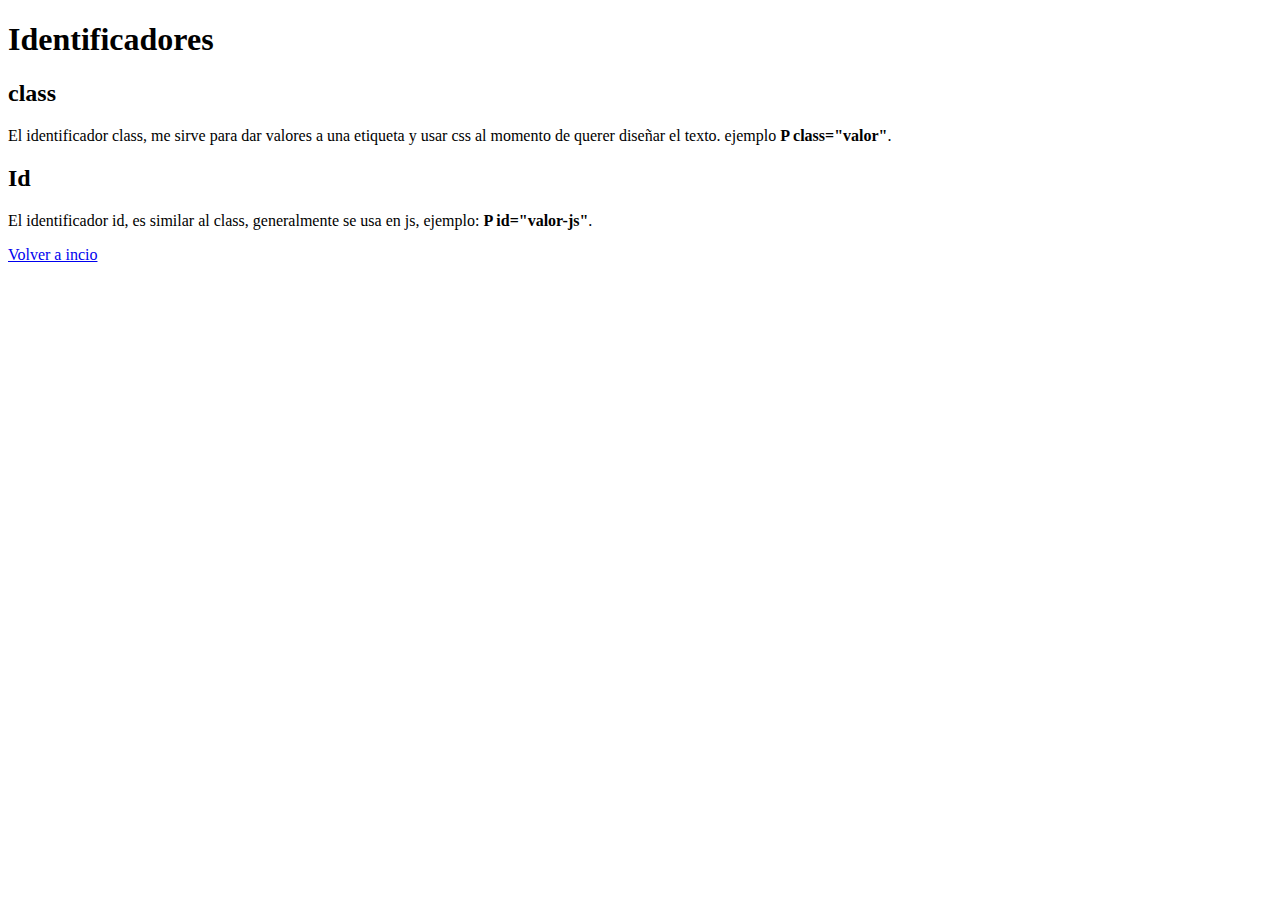
<file: html/identificadores.html>
<!DOCTYPE html>
<html lang="en">
<head>
    <meta charset="UTF-8">
    <meta http-equiv="X-UA-Compatible" content="IE=edge">
    <meta name="viewport" content="width=device-width, initial-scale=1.0">
    <title>Identificadores</title>
    <link rel="shortcut icon" href="/imagenes/gato.jpg" type="image/x-icon">
</head>
<body>
    

<main>
    <section>
        <h1>Identificadores</h1>
        <h2>class</h2>
        <p class="valor">
            El identificador class, me sirve para dar valores a una etiqueta y usar css al momento de querer diseñar el texto. ejemplo  <b> P class="valor"</b>.

            
        </p>
        <h2>Id</h2>
        <p id="valor-js">
            El identificador id, es similar al class, generalmente se usa en js, ejemplo:   <b> P id="valor-js"</b>.

            
        </p>
        <div>
            <a href="../index.html">Volver a incio</a>
        </div>
        
    </section>
</main>

</body>
</html>
</file>
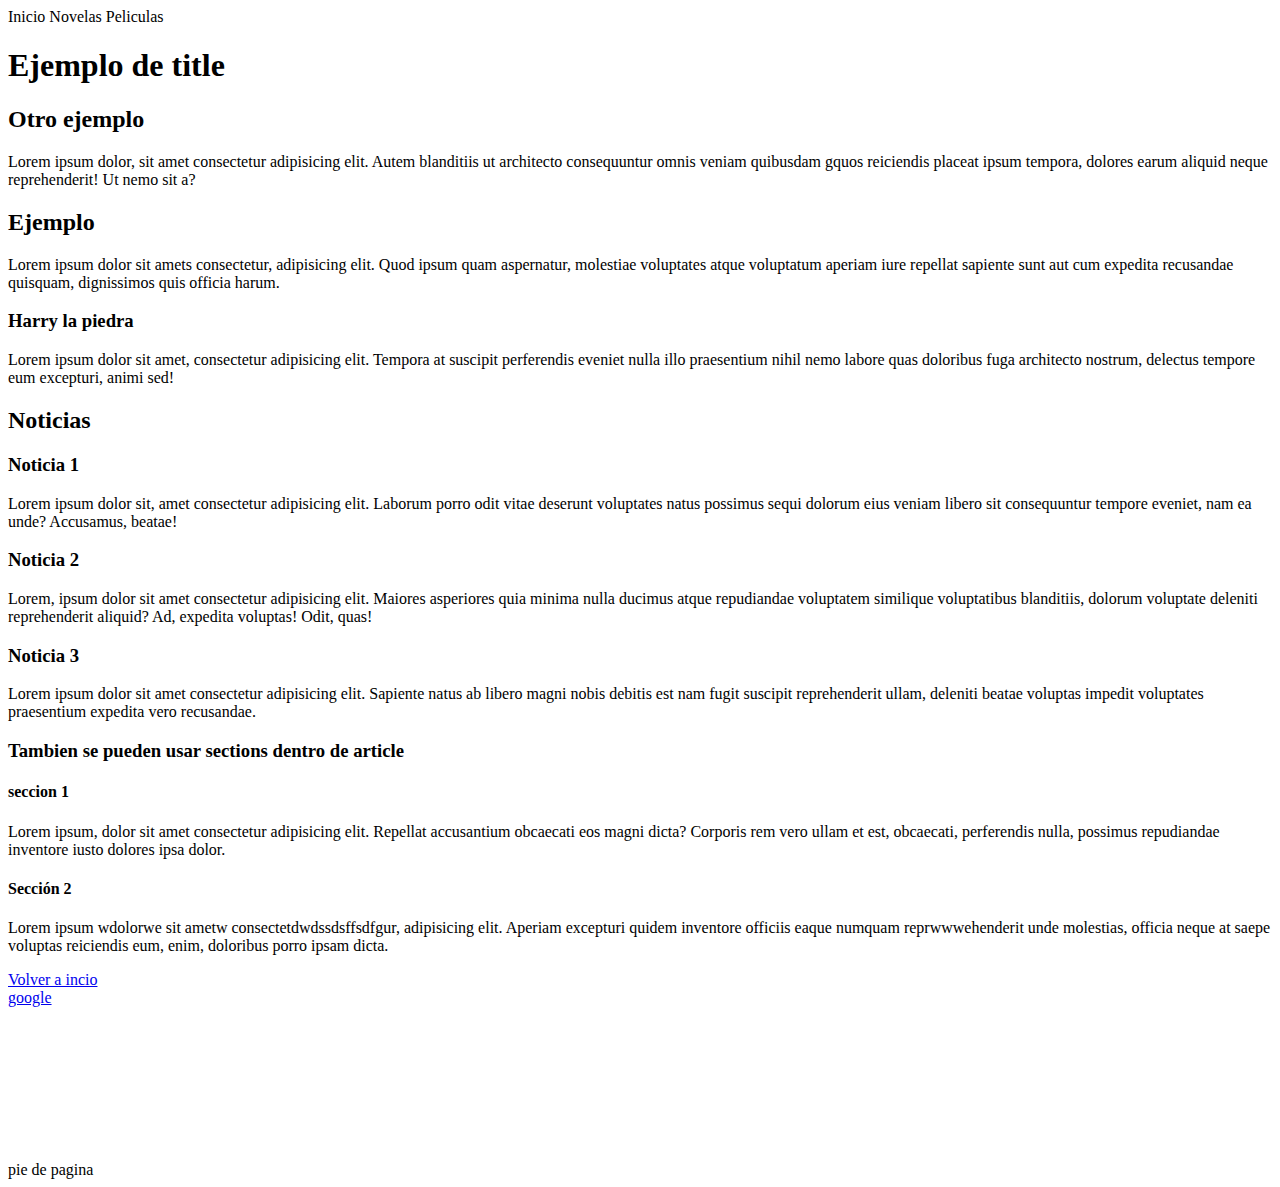
<file: html/seccion-de-contenido.html>
<!-- Inicio del documento HTML-->

<!DOCTYPE html>
<html lang="es">

<head>
 <!-- Cotiene los meta datos y el titulo-->
 <meta charset="UTF-8">
 <meta name="viewport" content="width=device-width, initial-scale=1.0">
    <title>Prueba Web</title>
    <link rel="shortcut icon" href="/imagenes/gato.jpg" type="image/x-icon">

</head>

<body>

    <!-- <header></header>    <main></main>    <footer></footer>-->

    <header>

        <!-- Menu de navegación, logo, redes sociales-->
        Inicio
        Novelas
        Peliculas
        
    </header>
    <main>
        
        <!-- Contenido principal de la pagina-->
        
        <h1>Ejemplo de title</h1>
        <h2>Otro ejemplo</h2>
        <p>Lorem ipsum dolor, sit amet consectetur adipisicing elit. Autem blanditiis ut architecto consequuntur omnis veniam quibusdam gquos reiciendis placeat ipsum tempora, dolores earum aliquid neque reprehenderit! Ut nemo sit a?</p>
        <h2>Ejemplo</h2>
          <p>Lorem ipsum dolor sit amets consectetur, adipisicing elit. Quod ipsum quam aspernatur, molestiae voluptates atque voluptatum aperiam iure repellat sapiente sunt aut cum expedita recusandae quisquam, dignissimos quis officia harum.</p>
          <h3>Harry la piedra</h3>
          <p>Lorem ipsum dolor sit amet, consectetur adipisicing elit. Tempora at suscipit perferendis eveniet nulla illo praesentium nihil nemo labore quas doloribus fuga architecto nostrum, delectus tempore eum excepturi, animi sed!</p>      
          
          <section>
              <h2>Noticias</h2>
              <article>
                  <h3>Noticia 1</h3>
                  <p>Lorem ipsum dolor sit, amet consectetur adipisicing elit. Laborum porro odit vitae deserunt voluptates natus possimus sequi dolorum eius veniam libero sit consequuntur tempore eveniet, nam ea unde? Accusamus, beatae!</p>
             
              </article>
              <article>
                  <h3>Noticia 2</h3>
                  <p>Lorem, ipsum dolor sit amet consectetur adipisicing elit. Maiores asperiores quia minima nulla ducimus atque repudiandae voluptatem similique voluptatibus blanditiis, dolorum voluptate deleniti reprehenderit aliquid? Ad, expedita voluptas! Odit, quas!</p>
              </article>
              <article id="noticia-3">
                  <h3>Noticia 3</h3>
                  <p>Lorem ipsum dolor sit amet consectetur adipisicing elit. Sapiente natus ab libero magni nobis debitis est nam fugit suscipit reprehenderit ullam, deleniti beatae voluptas impedit voluptates praesentium expedita vero recusandae.</p>
              </article>
          </section>      
          <article>
              <h3>Tambien se pueden usar sections dentro de article</h3>
              <section>
                  <h4>seccion 1</h4>
                  <p>Lorem ipsum, dolor sit amet consectetur adipisicing elit. Repellat accusantium obcaecati eos magni dicta? Corporis rem vero ullam et est, obcaecati, perferendis nulla, possimus repudiandae inventore iusto dolores ipsa dolor.</p>
              </section>
              <section>
                  <h4>Sección 2</h4>
                  <p>Lorem ipsum wdolorwe sit ametw consectetdwdssdsffsdfgur, adipisicing elit. Aperiam excepturi quidem inventore officiis eaque numquam reprwwwehenderit unde molestias, officia neque at saepe voluptas reiciendis eum, enim, doloribus porro ipsam dicta.</p>
              </section>
          </article>    
          <div>
            <a href="../index.html">Volver a incio</a><br>
            <a href="https://www.google.com/" target="_blank">google</a>
            <!-- El atributo target="_blank es para abrir una pestaña externa a la de mi pagina"-->
        </div>

        <!-- Utilizamos audio y al atributo controls-->
        <audio src="">

        </audio>

         <!-- Utilizamos video y al atributo controls, poste-->

        <video src="">

        </video>

        </main>
        <footer>
         pie de pagina
     </footer>
     
    
     
 

</body>

</html>
</file>
<file: css/style.css>
h2,h3{
    background-color: coral;
}
#video{
    background-color: black;
    width: 500px;
    margin: 0 auto;
    padding: 20px 15px 20px;
    padding-right: 80px;
}
</file>
<file: css/estilo2.css>
body{
    background-color:ivory;
}

.borde{
    background-color: palegoldenrod;
   border-color: aqua;
  border-style: solid;
border-radius: 5px;
margin: 1px 15px 20px 15px;
padding: 15px 15px 20px 15px;
text-align: center;
font-size: 20px ;
font-family: 'Franklin Gothic Medium', 'Arial Narrow', Arial, sans-serif;

}
.margen{
    background-color:blanchedalmond;
    margin: 15px 15px 20px 15px;
    padding: 10px 10px 15px 10px;
    border-radius: 5px;
    border-style: solid;
    border-color: paleturquoise;
    text-align: center;
    color: black;
}
.text{
    background-color: darkgray;
    margin: 15px 15px 20px 15px;
    padding: 15px 15px 20px 15px;
    border-radius: 5px;
    border-color: black;
    border-style: solid;
    text-align: justify;

}
.title-1{
    margin: 15px 15px 20px 15px;
    padding: 15px 15px 20px 15px;
    text-align: center;
    color: white;
}
.title-2{
    margin: 15px 15px 20px 15px;
    padding: 15px 15px 20px 15px;
    text-align: center;
    color: white;
}
.table-1{
    margin: 15px 15px 20px 15px;
    padding: 15px 15px 20px 15px;
}
table{
    width: 100%;
    border-collapse:collapse;
    
}
th,td{
    border:1px;
    border-style: solid;
    border-color: navy;
    padding: 3px;
}
th{
    background-color: darkseagreen;
    color: black;
}
td{
    padding-left: 20px;
}
tr:hover{
background-color: cornflowerblue;
cursor: pointer;
}


.footer-1{
    background-color: darkseagreen;
    margin:15px 15px 20px 15px;
    padding: 15px 20px 40px 20px;
    border-style: solid;
    border-radius: 5px;

}
.izq{
    float: left;
}
.derech{
    float: right;
   
}

.lista{
    margin: 15px 15px 20px 15px;
    padding-top: 20px;
    padding-bottom: 20px;
    background-color:blanchedalmond;
    border-radius: 5px;
    border-style: solid;
    text-align: justify;
    
    
}

header{
    background-color: black;
    color: white;
    margin-right: 15px;
    margin-left: 15px;
    clear: both;
    content: '';
    display: table;
}
.menu{
width: 1300px;
margin:0 auto;
}
nav{
    float: right;

}
nav ul li{
    list-style: none;
    margin-right: 25px;
    float:left;
    padding: 12px 0;
}
nav ul li a{
    text-decoration: none;
    color: white;
    font-weight: bold;
}
nav ul li a:hover{
    cursor: pointer;
    background-color: turquoise;
    transition: .2s;
}
.logo{
    float: left;
    width: 50px;
    height: 50px;
   padding: 12px 0;
   padding-left: 10px;
}
</file>
